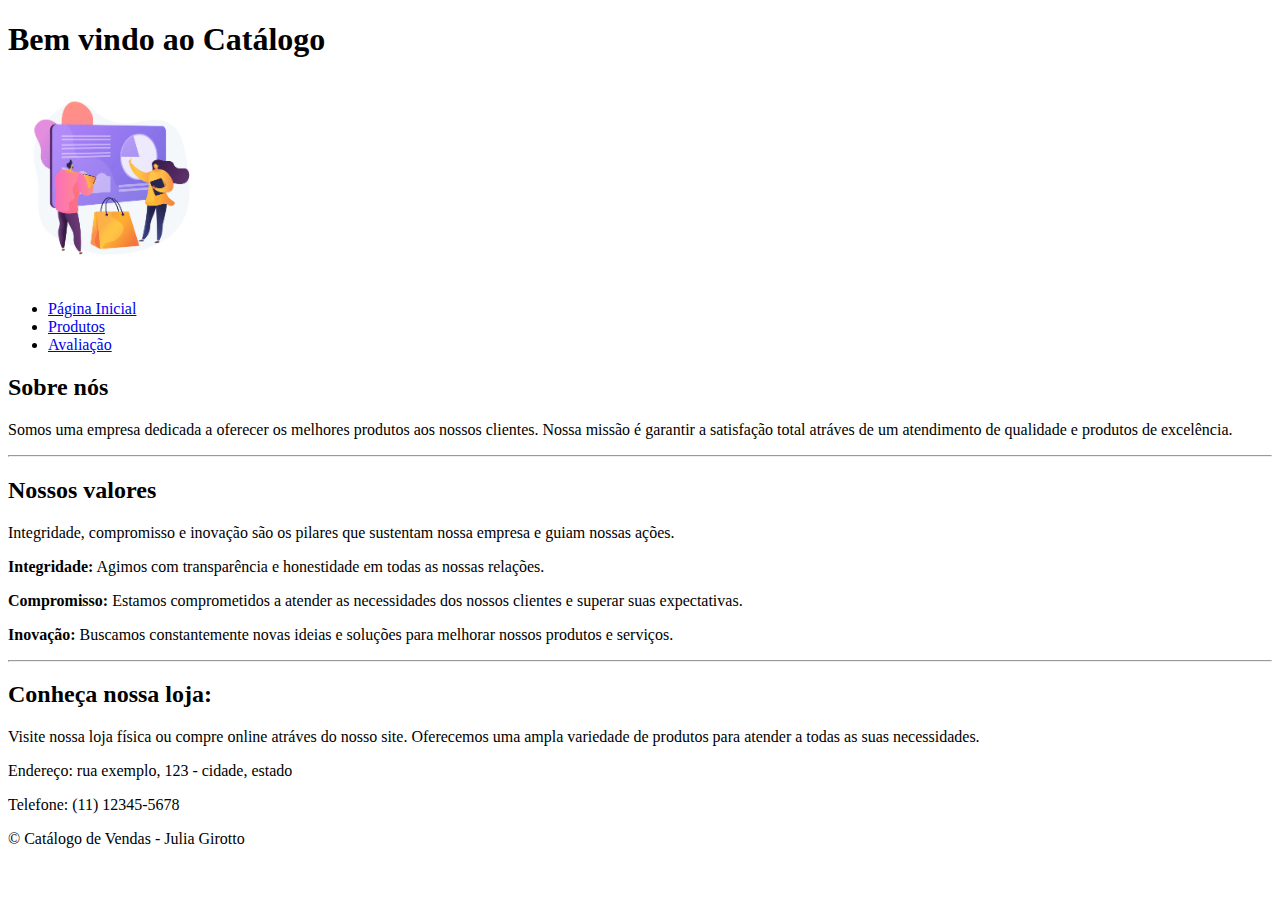
<file: index.html>
<!DOCTYPE html>
<html lang="en">

<head>
    <meta charset="UTF-8">
    <meta name="viewport" content="width=device-width, initial-scale=1.0">
    <title>Catálogo de Vendas</title>
</head>

<body>
    <header>
        <h1>Bem vindo ao Catálogo</h1>
        <img src="./imagens/img-catalogo.jpg" alt="Imagem principal do Catálogo" width="200" height="200">

        <nav>
            <ul>
                <li><a href="index.html">Página Inicial</a></li>
                <li><a href="produtos.html">Produtos</a></li>
                <li><a href="avaliacao.html">Avaliação</a></li>
            </ul>
        </nav>
    </header>

    <main>
        <div>
            <section>

                <h2>Sobre nós</h2>
                <p>Somos uma empresa dedicada a oferecer os melhores produtos aos nossos clientes. Nossa missão é
                    garantir a
                    satisfação total atráves de um atendimento de qualidade e produtos de excelência.</p>

            </section>
            <hr>

            <section>

                <h2>Nossos valores</h2>
                <p>Integridade, compromisso e inovação são os pilares que sustentam nossa empresa e guiam nossas ações.
                </p>
                <p><Strong>Integridade:</Strong> Agimos com transparência e honestidade em todas as nossas relações.</p>
                <p><Strong>Compromisso:</Strong> Estamos comprometidos a atender as necessidades dos nossos clientes e
                    superar
                    suas expectativas.</p>
                <p><Strong>Inovação:</Strong> Buscamos constantemente novas ideias e soluções para melhorar nossos
                    produtos
                    e
                    serviços.</p>
            </section>

            <hr>
            <section>

                <h2>Conheça nossa loja:</h2>
                <p>Visite nossa loja física ou compre online atráves do nosso site. Oferecemos uma ampla variedade de
                    produtos
                    para atender a todas as suas necessidades.</p>
                <p>Endereço: rua exemplo, 123 - cidade, estado</p>
                <p>Telefone: (11) 12345-5678</p>
            </section>
        </div>

    </main>

    <footer>
        <p>&copy; Catálogo de Vendas - Julia Girotto</p>
    </footer>
</body>

</html>
</file>
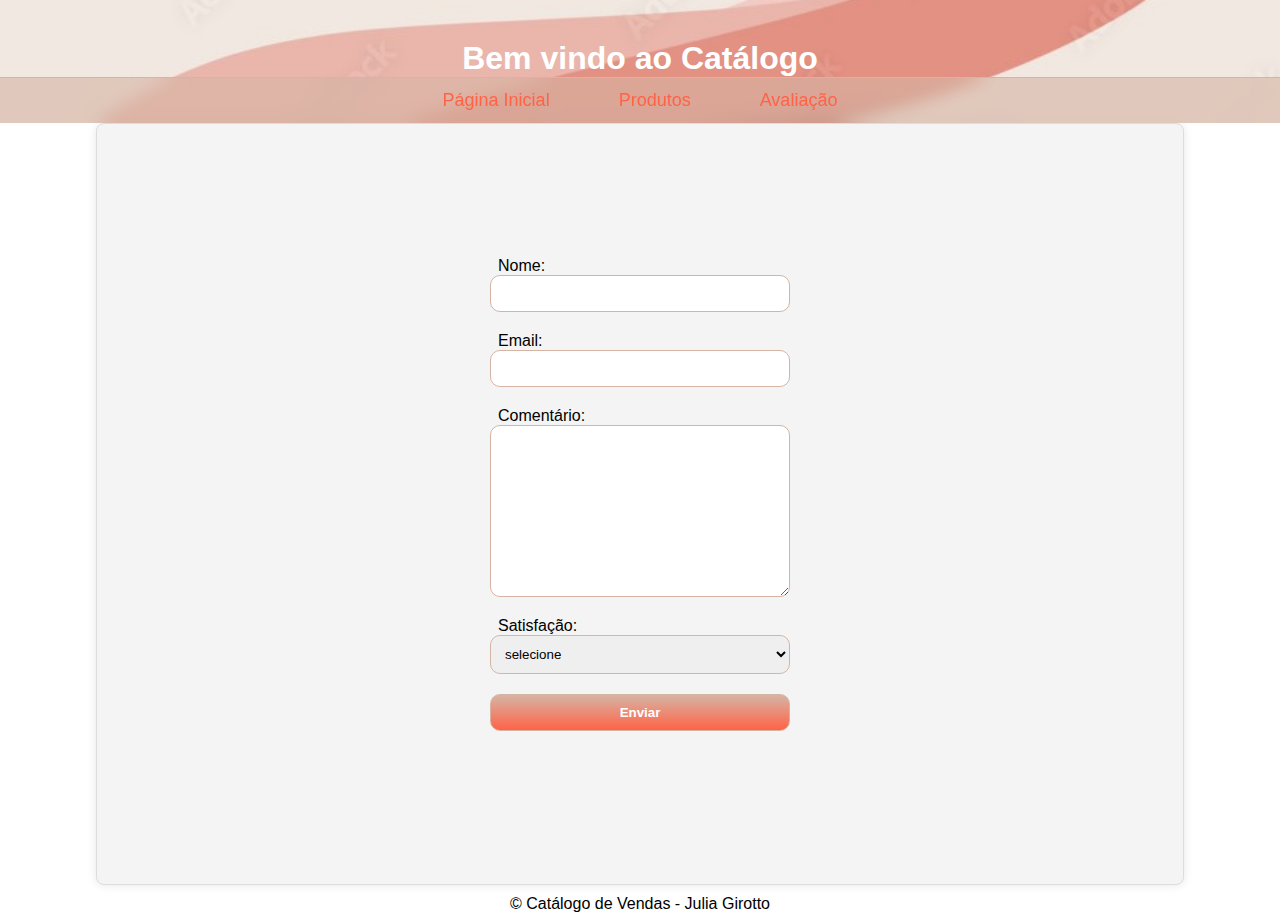
<file: avaliacao.html>
<!DOCTYPE html>
<html lang="pt-br">

<head>
    <meta charset="UTF-8">
    <meta name="viewport" content="width=device-width, initial-scale=1.0">
    <title>Avaliação</title>
    <link rel="stylesheet" href="./css/style.css">
</head>

<body>
    <header id="cabecalho">
        <h1>Bem vindo ao Catálogo</h1>

        <nav id="nav-bar">
            <ul>
                <li><a href="index.html">Página Inicial</a></li>
                <li><a href="produtos.html">Produtos</a></li>
                <li><a href="avaliacao.html">Avaliação</a></li>
            </ul>
        </nav>
    </header>

    <main>
        <section class="container-form">

            <form action="" id="form">
                <div>
                    <label for="nome">Nome:</label>
                    <input type="text" id="nome">
                </div>

                <div>
                    <label for="email">Email:</label>
                    <input type="email" id="email">
                </div>

                <div>
                    <label for="mensagem">Comentário:</label>
                    <textarea name="mensagem" id="mensagem" rows="10"></textarea>
                </div>
                
                <div>
                    <label for="satisfacao">Satisfação:</label>
                    <select name="satisfacao" id="satisfacao">
                        <option value="">selecione</option>
                        <option value="1">Muito insatisfeito</option>
                        <option value="2">Insatisfeito</option>
                        <option value="3">Regular</option>
                        <option value="4">Satisfeito</option>
                        <option value="5">Muito satisfeito</option>
                    </select>
                </div>
               
                <div>
                    <input class="botao" type="submit" value="Enviar">
                </div>
            </form>

        </section>

        <div id="lista-comentarios"></div>

    </main>

    <footer>
        <p>&copy; Catálogo de Vendas - Julia Girotto</p>
    </footer>

    <script src="./js/script.js"></script>

</body>

</html>
</file>
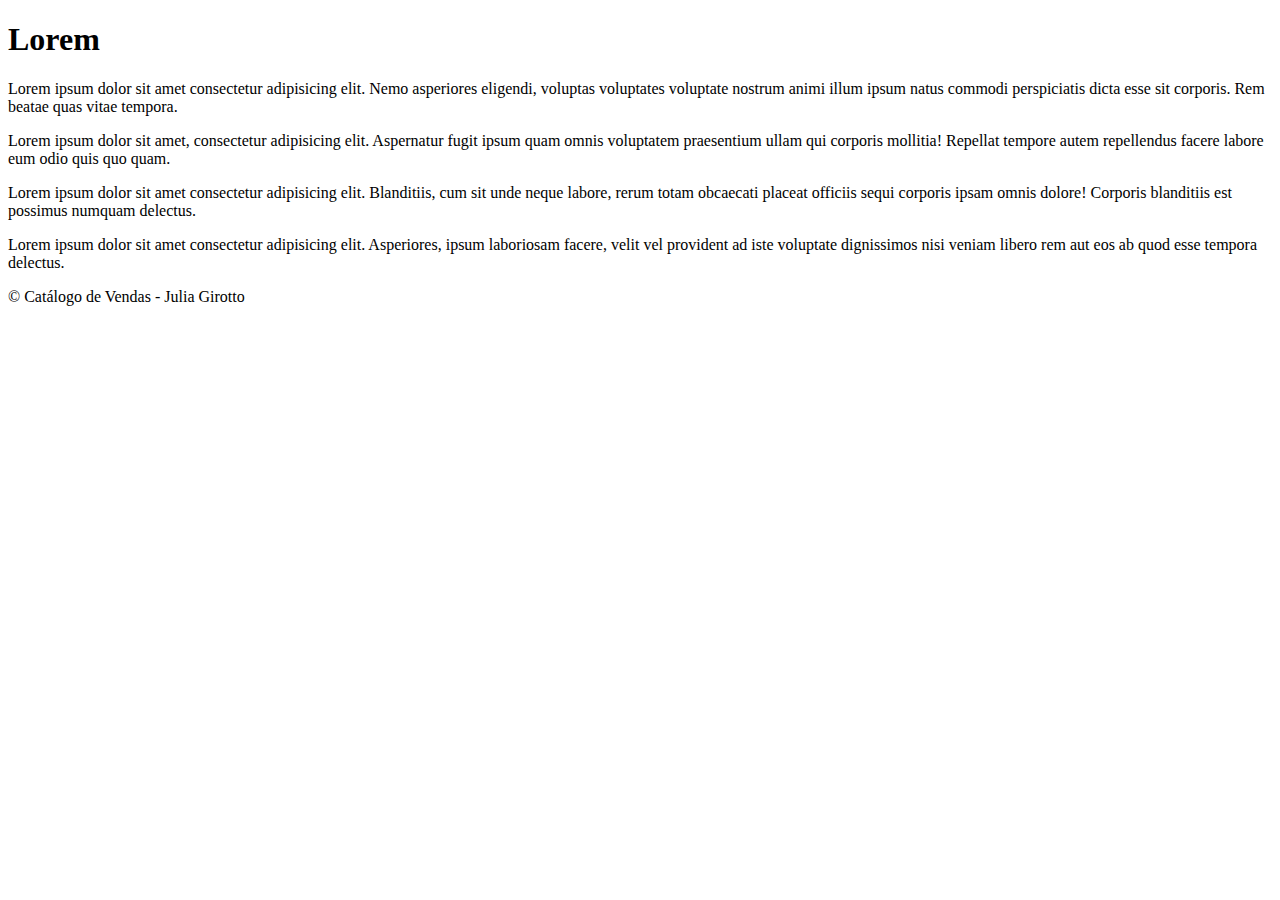
<file: index2.html>
<!DOCTYPE html>
<html lang="en">
<head>
    <meta charset="UTF-8">
    <meta name="viewport" content="width=device-width, initial-scale=1.0">
    <title>Document</title>
</head>

<body>
    <header>
        <h1>Lorem</h1>
        <p>Lorem ipsum dolor sit amet consectetur adipisicing elit. Nemo asperiores eligendi, voluptas voluptates voluptate nostrum animi illum ipsum natus commodi perspiciatis dicta esse sit corporis. Rem beatae quas vitae tempora.</p>
    </header>
    
    <main>
        <section>
            <p>
                Lorem ipsum dolor sit amet, consectetur adipisicing elit. Aspernatur fugit ipsum quam omnis voluptatem praesentium ullam qui corporis mollitia! Repellat tempore autem repellendus facere labore eum odio quis quo quam.
            </p>

        </section>

        <section>
            <p>Lorem ipsum dolor sit amet consectetur adipisicing elit. Blanditiis, cum sit unde neque labore, rerum totam obcaecati placeat officiis sequi corporis ipsam omnis dolore! Corporis blanditiis est possimus numquam delectus.</p>

        </section>

        <section>
            <p>Lorem ipsum dolor sit amet consectetur adipisicing elit. Asperiores, ipsum laboriosam facere, velit vel provident ad iste voluptate dignissimos nisi veniam libero rem aut eos ab quod esse tempora delectus.</p>

        </section>

    </main>

    <footer>
        <p>&copy; Catálogo de Vendas - Julia Girotto</p>
    </footer>

</body>

</html>
</file>
<file: css/style.css>
*{
    margin: 0;
    padding: 0;
    box-sizing: border-box;
    font-family: Arial, Helvetica, sans-serif;
}

html, 
body {
    height: 100%;
}

body {
    display: flex;
    flex-direction: column;
    min-height: 100vh;
}

main {
    /*Estilo para centralizar o conteudo e definir largura maxima*/
    padding: 20px;
    flex: 1;
    
    width: 85%;
    margin: 0 auto;
    background-color: #f4f4f4;

    /*Estilo para a borda*/
    border: 1px solid #ddd;
    border-radius: 8px;
    box-shadow: 0 0 10px rgba(0, 0, 0, 0.1);
}

footer p {
    text-align: center ;
    padding: 10px 0;
    margin: 0;
}

#nav-bar {
    background: rgba(214, 180, 164, 0.6);
    backdrop-filter: blur(8px);
    padding: 12px 0;
    border-top: 1px solid #d6b4a4;
}

#nav-bar ul {
    list-style: none;
    display: flex;
    justify-content: center;
    gap: 45px;
    margin: 0;
    padding: 0;

}
#nav-bar a {
    text-decoration: none;
    color: tomato;
    font-weight: 500;
    font-size: 18px;
    padding: 6px 12px;
    border-radius: 6px;
    transition: 0.3s;
}
#nav-bar a:hover {
    color: #fff;
    background: rgba(255, 255, 255, 0.15);
    box-shadow: 0 0 8px rgba(255, 255, 255, 0.2);
}

#cabecalho {
    background: #f0f0f0 url("../imagens/img\ header.jpg") no-repeat center center/cover;
    padding: 40px 0 0 0 ;
    text-align: center;
    color: #fff;
}
#titulo-principal {
    font-size: 32px ;
    font-weight: 700;
    margin-bottom: 15px;
    text-align: center;
    text-shadow: 0 0 8px rgba(0, 0, 0, 0.6);
}

/*estilos para o conteudo da pagina*/
.container-conteudo {
    display: flex;
    flex-direction: column;
    gap: 20px;
}

.container-conteudo section h2 {
    border-bottom: 2px solid #d6b4a4;
    padding: 5px;
}

.container-conteudo section div {
    margin-top: 10px;
}

.row {
    display: grid;
    grid-template-columns: repeat(auto-fit, minmax(250px, 1fr));
    gap: 20px;
}

.produto {
    display: flex;
    flex-direction: column;

    border: 1px solid #d6b4a4;
    border-radius: 8px;
    box-shadow: 0 0 10px rgba(0, 0, 0, 0.1);

    padding: 10px;
    margin-top: 10px;
    align-items: center;
    background-color: #f0ded7;
}

.produto img {
    border-radius: 50%;
    transition: all 0.3s ease;
    margin-bottom: 20px;

}

.produto img:hover {
    box-shadow: 0 10px rgba(0, 0, 0, 0.4);
    transform: scale(1.1);
}
.titulo-h2 {
    border-bottom: 2px solid #d6b4a4;
    padding: 5px;
}

/*estilos para o formulario*/

.container-form {
    display: flex;
    align-items: center;
    justify-content: center;
    height: 80vh;
}

#form div {
    display: flex;
    flex-direction: column;
    margin-bottom: 20px;
}

#form input, 
#form textarea,
#form select {
    outline: unset;
    padding: 10px;
    min-width: 300px;
    border: 1px solid #d6b4a4;
    border-radius: 10px;
}

#form label {
    padding-left: 8px;
}

#form input:focus, 
#form textarea:focus,
#form select:focus {
    background-color: #f3e9e2;
}

.botao {
    background: linear-gradient(to top, tomato, #d6b4a4 );
    border: none;
    padding: 12px 30px;
    cursor: pointer;

    font-weight: 800;
    color: white;
    transition: all 0.3s ease;
}

.botao:hover {
    transform: translateY(3px);
    box-shadow: 0 5px 15px rgba(0, 0, 0, 0.4);

}
</file>
